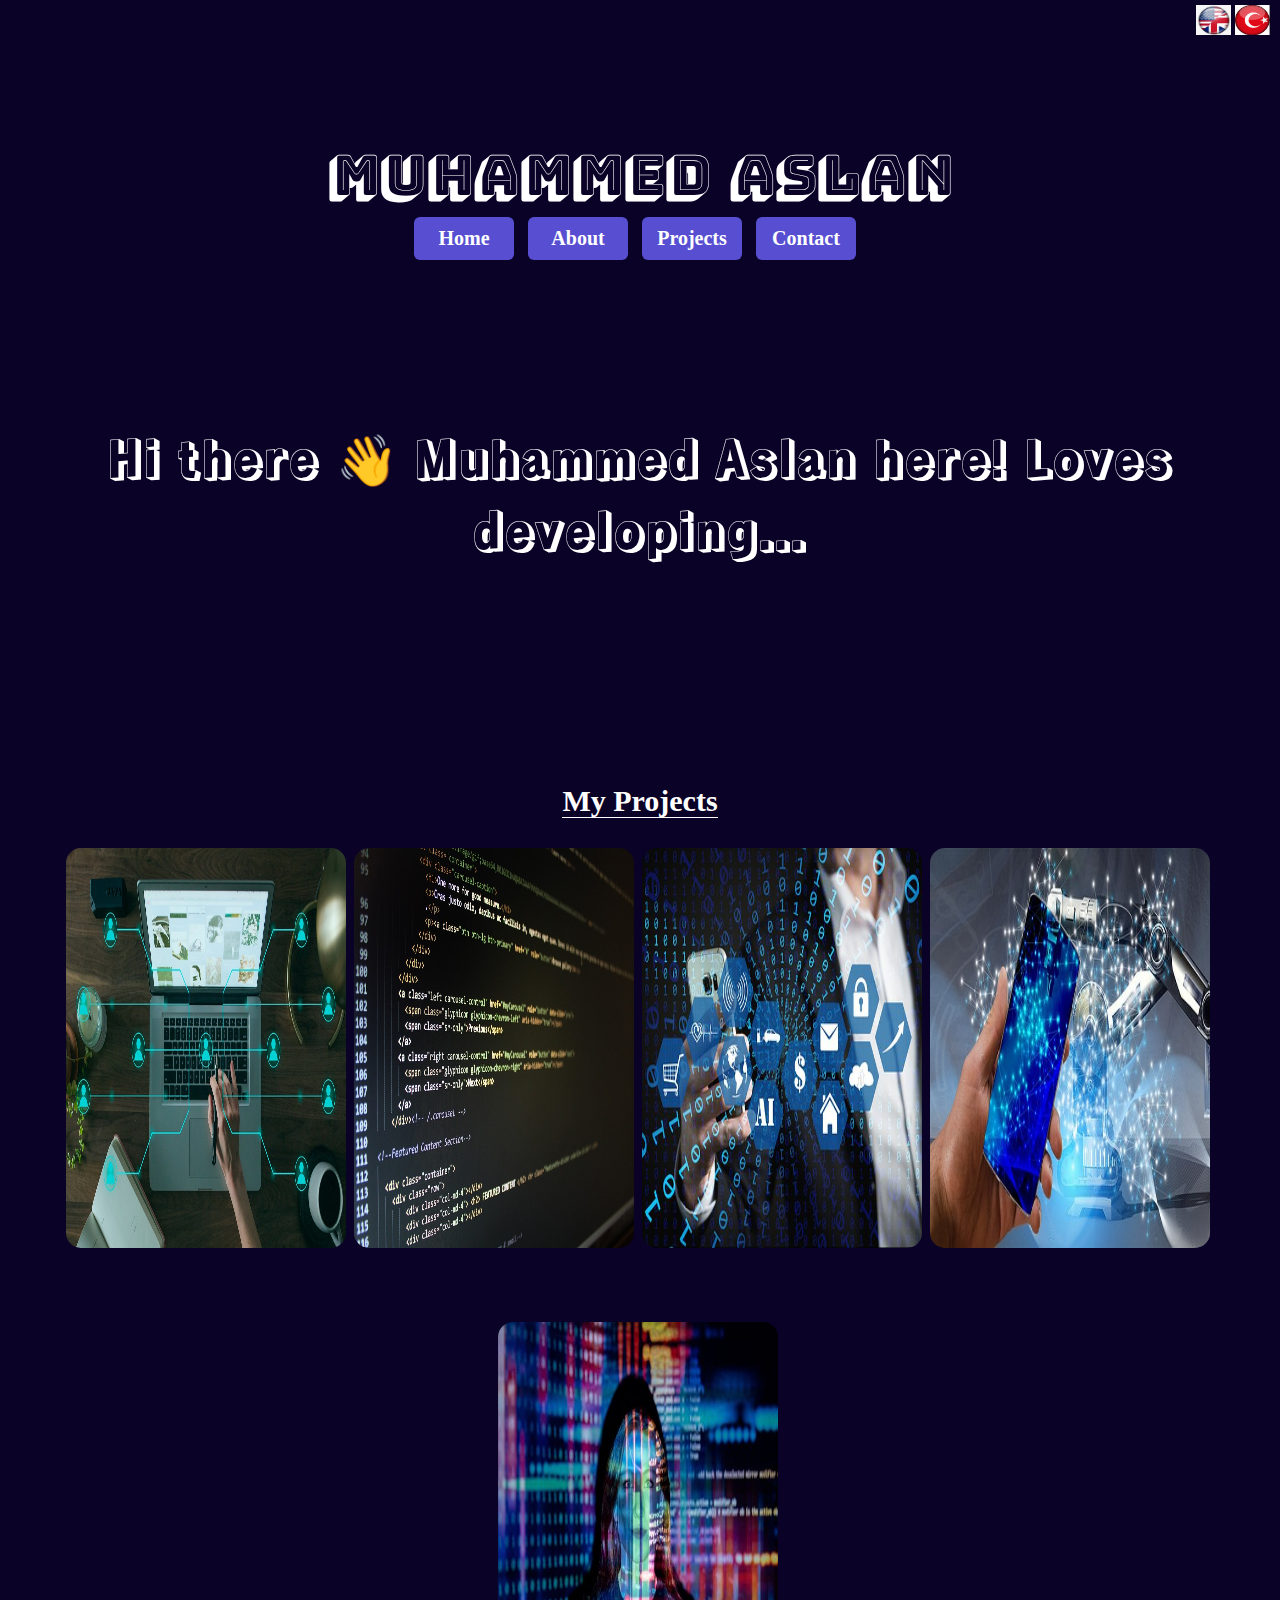
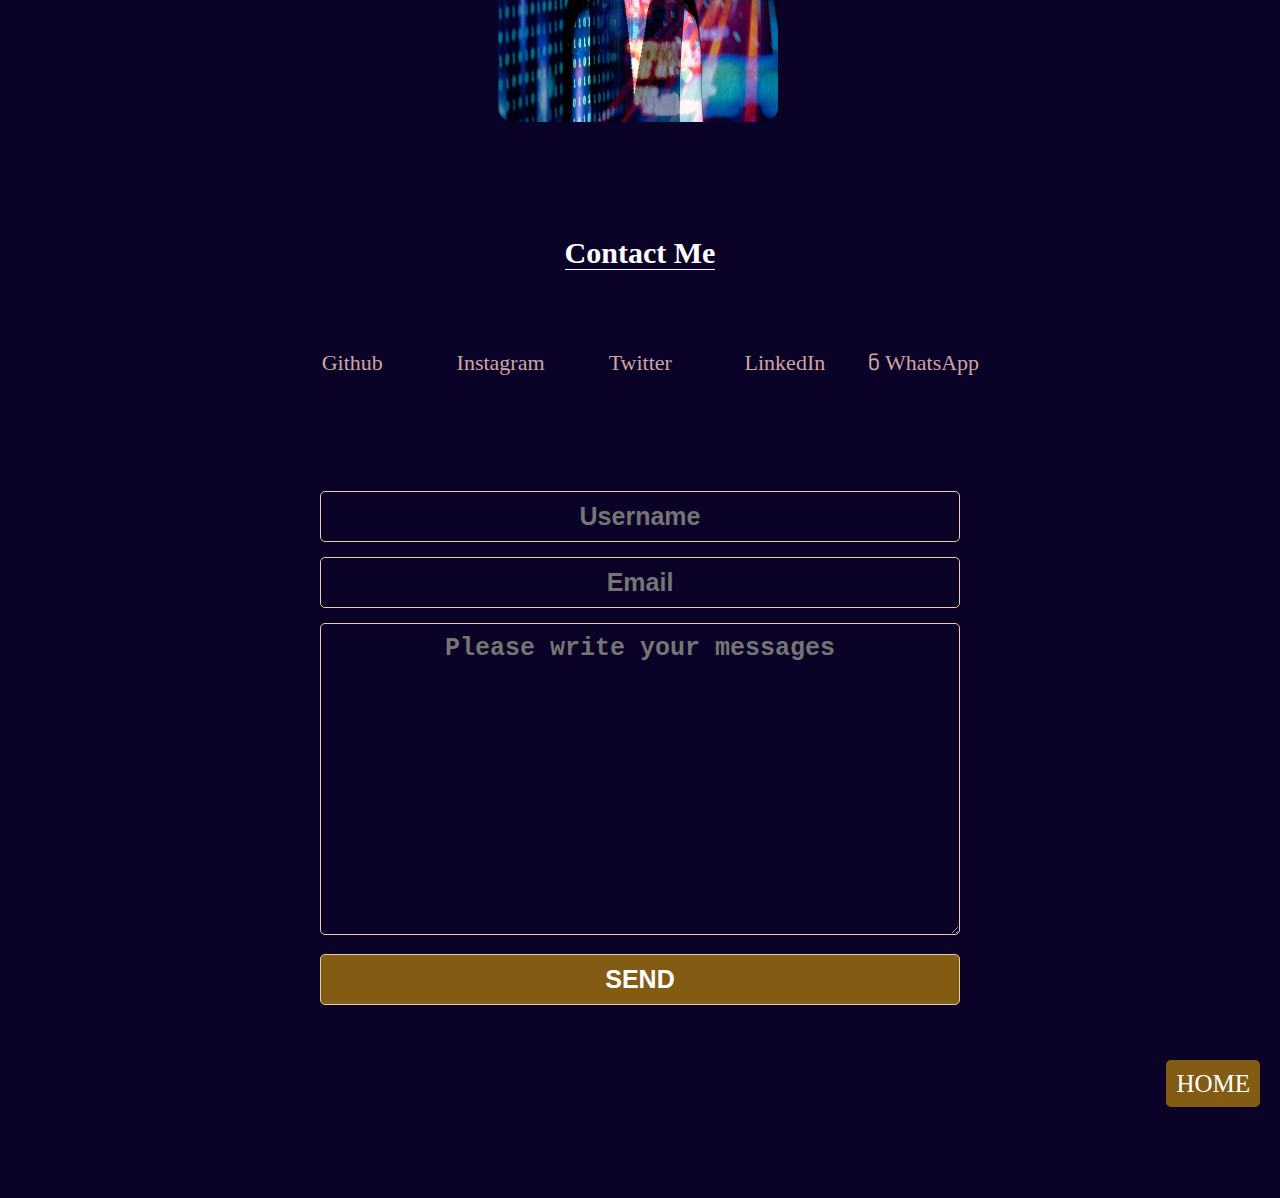
<file: assign1/index.html>
<!DOCTYPE html>
<html lang="en">
  <head>
    <meta charset="UTF-8" />
    <meta http-equiv="X-UA-Compatible" content="IE=edge" />
    <meta name="viewport" content="width=device-width, initial-scale=1.0" />
    <link
      rel="stylesheet"
      href="https://cdnjs.cloudflare.com/ajax/libs/font-awesome/6.4.0/css/all.min.css"
      integrity="sha512-iecdLmaskl7CVkqkXNQ/ZH/XLlvWZOJyj7Yy7tcenmpD1ypASozpmT/E0iPtmFIB46ZmdtAc9eNBvH0H/ZpiBw=="
      crossorigin="anonymous"
      referrerpolicy="no-referrer"
    />
    <link rel="preconnect" href="https://fonts.googleapis.com" />
    <link rel="preconnect" href="https://fonts.gstatic.com" crossorigin />
    <link rel="preconnect" href="https://fonts.googleapis.com" />
    <link rel="preconnect" href="https://fonts.gstatic.com" crossorigin />
    <link
      href="https://fonts.googleapis.com/css2?family=Rampart+One&display=swap"
      rel="stylesheet"
    />
    <link
      href="https://fonts.googleapis.com/css2?family=Bungee+Shade&display=swap"
      rel="stylesheet"
    />
    <link rel="stylesheet" href="main.css" />
    <title>MAIN</title>
  </head>
  <body>
    <div class="languages">
      <img src="images/Capture.PNG" alt="" />
      <img src="images/Capture1.PNG" alt="" />
    </div>
    <header id="start" class="header1">MUHAMMED ASLAN</header>

    <nav class="nav1">
      <a href="#">Home</a>
      <a href="#paragh">About</a>
      <a href="#Pro">Projects</a>
      <a href="#cont">Contact</a>
    </nav>
    <div id="paragh">
      <p class="paragh1">
        Hi there 👋 Muhammed Aslan here! Loves developing...
      </p>
      <div id="Pro">
        <h1 class="Projects">My Projects</h1>
        <div class="images1">
          <!-- <img src="images/business-5475659_960_720.jpg" alt=""> -->
          <img src="images/business-5475661_960_720.jpg" alt="" />
          <!-- <img src="images/business-5475663_960_720.jpg" alt=""> -->
          <!-- <img src="images/hacking-2903156_960_720.jpg" alt=""> -->
          <img src="images/website-647013_960_720.jpg" alt="" />
          <img src="images/web-4877959__340.jpg" alt="" />
          <img src="images/technology-5246655__340.jpg" alt="" />
          <img src="images/engineer-4690505__340.jpg" alt="" />
        </div>
      </div>
    </div>
    <div id="cont">
      <h1 class="contact">Contact Me</h1>
    </div>
    <nav class="contact2">
      <a href="https://github.com/MuhammedAaslan" target="_blank">Github</a>
      <a href="#">Instagram</a>
      <a href="#">Twitter</a>
      <a href="#">LinkedIn</a>
      <a href="#">WhatsApp</a>
    </nav>
    <footer>
      <form>
        <div>
          <input type="text" placeholder="Username" required />
          <input type="email" placeholder="Email" required />
          <textarea
            name="text"
            cols="30"
            rows="10"
            placeholder="Please write your messages"
          ></textarea>
          <button class="button1" type="submit">SEND</button>
        </div>
      </form>
    </footer>
    <div class="last-one">
      <a href="#start">HOME</a>
    </div>
  </body>
</html>
</file>
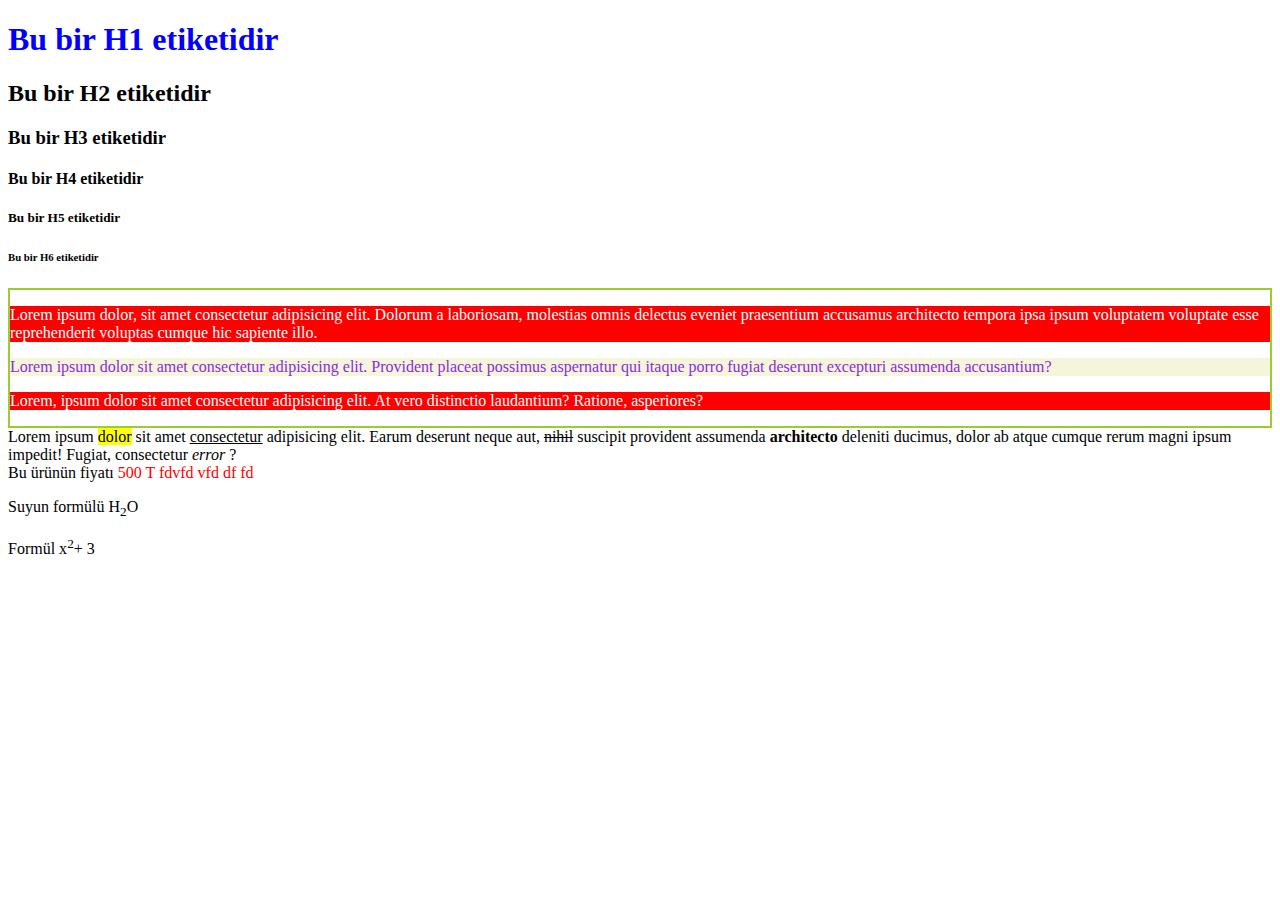
<file: hc01_recap/hc01_recap/index.html>
<!DOCTYPE html>
<html lang="en">
  <head>
    <meta charset="UTF-8" />
    <meta http-equiv="X-UA-Compatible" content="IE=edge" />
    <meta name="viewport" content="width=device-width, initial-scale=1.0" />
    <!-- SEO acisindan onemli (165 karater uzunlugunda bir aciklama) -->
    <meta name="description" content="Dünyanın en iyi kalemleri cw-kalem" />
    <!-- Title'ın yanindaki logo icin favicon kullanilir. -->
    <link rel="shortcut icon" href="./img/logo.png" type="image/x-icon" />

    <!-- HTML kodunuz stillendirme dosyasi ile baglantisi -->
    <link rel="stylesheet" href="stil.css" />

    <style>
      /* internal CSS */
      .par {
        /* class ile erisim */
        color: white;
        background-color: red;
      }
      #container {
        /* id ile erisim */
        border: 2px solid yellowgreen;
      }
    </style>
    <title>Recap</title>
  </head>
  <body>
    <h1>Bu bir H1 etiketidir</h1>
    <h2>Bu bir H2 etiketidir</h2>
    <h3>Bu bir H3 etiketidir</h3>
    <h4>Bu bir H4 etiketidir</h4>
    <h5>Bu bir H5 etiketidir</h5>
    <h6>Bu bir H6 etiketidir</h6>

    <div id="container">
      <p class="par">
        Lorem ipsum dolor, sit amet consectetur adipisicing elit. Dolorum a
        laboriosam, molestias omnis delectus eveniet praesentium accusamus
        architecto tempora ipsa ipsum voluptatem voluptate esse reprehenderit
        voluptas cumque hic sapiente illo.
      </p>

      <!-- Inline CSS -->
      <p style="color: blueviolet; background-color: beige">
        Lorem ipsum dolor sit amet consectetur adipisicing elit. Provident
        placeat possimus aspernatur qui itaque porro fugiat deserunt excepturi
        assumenda accusantium?
      </p>

      <p class="par">
        Lorem, ipsum dolor sit amet consectetur adipisicing elit. At vero
        distinctio laudantium? Ratione, asperiores?
      </p>
    </div>
    <section>
      Lorem ipsum <mark>dolor</mark> sit amet <u>consectetur</u> adipisicing
      elit. Earum deserunt neque aut, <del>nihil</del> suscipit provident
      assumenda <strong>architecto</strong> deleniti ducimus, dolor ab atque
      cumque rerum magni ipsum impedit! Fugiat, consectetur <em>error</em> ?

      <br />
      <article>
        Bu ürünün fiyatı <span style="color: red"> 500 T fdvfd vfd df fd</span>
      </article>
    </section>

    <p>Suyun formülü H<sub>2</sub>O</p>
    <p>Formül x<sup>2</sup>+ 3</p>
  </body>
</html>
</file>
<file: assign1/main.css>
* {
  margin: 0;
  padding: 0;
  box-sizing: border-box;
  text-align: center;
  color: white;
  background-color: hsl(255, 90%, 8%);
  margin-bottom: 50px;
}

.languages {
  text-align: right;
  margin-top: 5px;
  margin-right: 10px;
}
.languages img {
  width: 35px;
  height: 30px;
  cursor: pointer;
}

header.header1 {
  font-family: "Bungee Shade", cursive;
  font-size: 55px;
  cursor: pointer;
  margin-bottom: 5px;
  margin-top: 20px;
}

nav.nav1 a {
  color: white;
  background-color: rgb(87, 78, 209);
  text-decoration: none;
  display: inline-block;
  padding: 10px;
  width: 100px;
  font-size: 20px;
  font-weight: bolder;
  margin-bottom: 10px;
  margin-right: 10px;
  border-radius: 6px;
}
nav.nav1 a:hover {
  color: hsl(290, 88%, 10%);
  opacity: 0.8;
}

div.paragh {
  padding: 25px;
  margin-top: 100px;
}

p.paragh1 {
  padding: 100px;
  font-size: 50px;
  font-family: "Rampart One", cursive;
  margin-bottom: 120px;
}

h1.Projects {
  font-size: 30px;
  display: inline;
  border-bottom: 1px solid;
}

div.images1 {
  padding: 10px;
}
div.images1 img {
  border-radius: 15px;
  width: 280px;
  height: 400px;
  margin-right: 4px;
  margin-top: 20px;
  cursor: pointer;
}
div.images1 img:hover {
  opacity: 0.6;
}
h1.contact {
  font-size: 30px;
  display: inline;
  border-bottom: 1px solid;
}

nav.contact2 {
  padding: 20px;
  margin-bottom: 35px;
}
nav.contact2 a {
  color: rgb(206, 165, 165);
  text-decoration: none;
  display: inline-block;
  padding: 10px;
  width: 120px;
  font-size: 22px;
  /* margin-bottom: 10px; */
  margin-right: 20px;
}

nav.contact2 a:hover {
  cursor: pointer;
  color: rgb(235, 77, 77);
}

nav.contact2 a:nth-child(1):before {
  content: "\f09b";
  font-family: "Font Awesome 6 Brands";
  margin-right: 5px;
  font-size: 20px;
}
nav.contact2 a:nth-child(2):before {
  content: "\e055";
  font-family: "Font Awesome 6 Brands";
  margin-right: 5px;
  font-size: 20px;
}
nav.contact2 a:nth-child(3):before {
  content: "\f081";
  font-family: "Font Awesome 6 Brands";
  margin-right: 5px;
  font-size: 20px;
}
nav.contact2 a:nth-child(4):before {
  content: "\f08c";
  font-family: "Font Awesome 6 Brands";
  margin-right: 5px;
  font-size: 20px;
}

nav.contact2 a:nth-child(5):before {
  content: "\f40c";
  font-family: "Font Awesome 6 Brands";
  margin-right: 5px;
  font-size: 20px;
}

input,
textarea,
button {
  display: inline-block;
  width: 640px;
  font-size: 25px;
  color: white;
  border-radius: 5px;
  border: 1px solid rgb(233, 206, 172);
  padding: 10px;
  margin-bottom: 15px;
  font-weight: 600;
}

.button1 {
  font-weight: 900;
  background-color: rgb(131, 92, 19);
  cursor: pointer;
}
.button1:hover {
  opacity: 0.6;
  background-color: coral;
  color: black;
}
.button1:hover::after {
  content: "⚡";
}

div.last-one {
  font-size: 25px;
  text-align: right;
  margin-right: 20px;
}

div.last-one a {
  text-decoration: none;
  background-color: rgb(131, 92, 19);
  border-radius: 5px;
  padding: 10px;
}

div.last-one a:hover {
  background-color: coral;
}
</file>
<file: hc01_recap/hc01_recap/stil.css>
h1 {
  color: blue;
}
</file>
